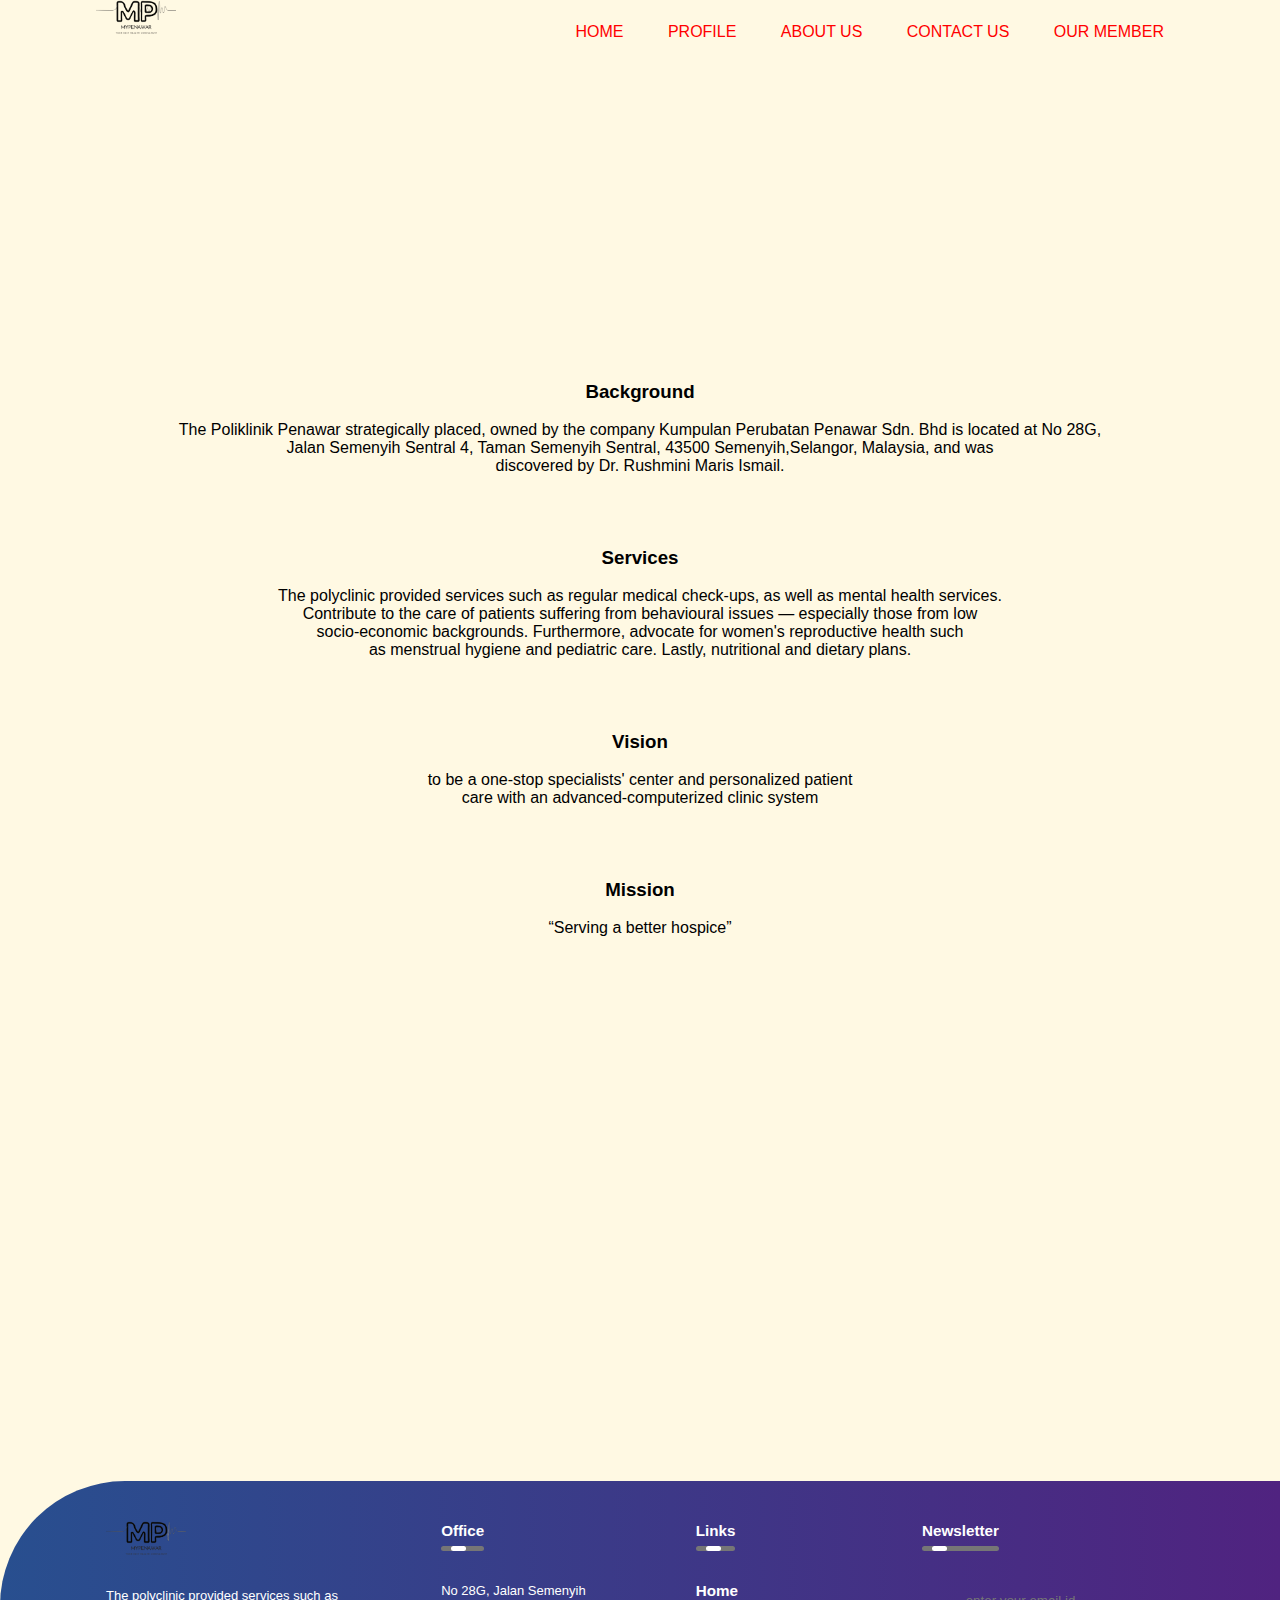
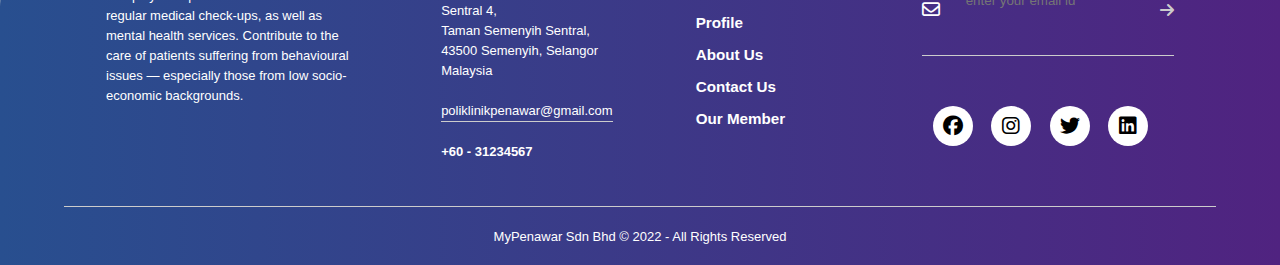
<file: aboutus.html>
<html>

<head>
		<!-- icon stylesheet link -->
    <link rel="stylesheet" href="https://cdnjs.cloudflare.com/ajax/libs/font-awesome/6.1.1/css/all.min.css">
	
	<!-- link with css -->
	<link rel="stylesheet" type="text/css" href="style.css">
	
	<!-- covers almost all of the characters and symbols in the world!-->
    <meta charset="UTF-8">
	
    <meta name="viewport" content="width=device-width, initial-scale=1.0">
    <title>About Us</title>
	
</head>

<body>
	<div class="navbar">
		<img src="image/2.png" class="logo">
		<ul>
			<li><a href="index.html">Home</a></li>
			<li><a href="#">Profile</a></li>
			<li><a href="#">About Us</a></li>
			<li><a href="contact.html">Contact Us</a></li>
			<li><a href="member.html">Our Member</a></li>
		</ul>
	</div>
	
	<div id="pagecontainer">
	<div id="pagewrap">
	<div class="contentAbout">
	<!-- 
		<h3> Organization Chart </h3>
		<img src="image/organization.png">
		<div class="contentx">
			<ol align="left" type="1">
				 <li>A clinical department director is in charge of each day administration of specialized tasks such as recruiting new employees, and drafting department budgets. </li><br>
				 <li>Senior physicians who control all aspects of clinical outcomes are known as Medical Officers — responsible for supervising daily operations, analyzing any issues that may arise, managing budgets, and identifying areas for improvement in inpatient care. </li><br>
				 <li>The staff in charge assures and manages a current and planned personnel roster who’s on duty throughout the day and night-time. </li><br>
				 <li>Medical Assistants are in clinical operations. Including updating medical files, preparing patients and rooms for examination, aiding physicians with exams, and performing minor diagnostic procedures and sterilization equipment. </li><br>
				 <li>Clinic Assistants are responsible for performing front-desk duties, and keeping track of patient data for evaluation for health insurance purposes. Taking patients through the various facilities and procedures available at the clinic. </li><br>
				 <li>Furthermore, Clinic Assistants will accept scheduled patient appointments.</li>
			</ol>
		</div>
	 	
		<br>
		<br>
	-->
		<h3> Background </h3>
		<br>
			<p>
				 The Poliklinik Penawar strategically placed, owned by the company  Kumpulan Perubatan Penawar Sdn. Bhd is located at No 28G, <br>
				 Jalan Semenyih Sentral 4, Taman Semenyih Sentral, 43500 Semenyih,Selangor, Malaysia, and was <br>
				 discovered by Dr. Rushmini Maris Ismail. <br>
			</p>

			
		<br>
		<br>
		<br>
		<br>
		
		<h3> Services </h3>
		<br>
			<p>
				The polyclinic provided services such as regular medical check-ups, as well as mental health services. <br>
				Contribute to the care of patients suffering from behavioural issues — especially those from low <br>
				socio-economic backgrounds. Furthermore, advocate for women's reproductive health such <br>
				as menstrual hygiene and pediatric care. Lastly, nutritional and dietary plans.<br>
			</p>
		<br>
		<br>
		<br>
		<br>
		
		
		<h3> Vision </h3>
		<br>
			<p>
				to be a one-stop specialists' center and personalized patient <br>
				care  with an advanced-computerized clinic system
			</p>
		<br>
		<br>
		<br>
		<br>
		
		<h3> Mission </h3>
		<br>
			<p>
				“Serving a better hospice” 
			</p>
		
		<br>
		<br>
		<br>
		<br>
		
	</div>
	</div>
	<footer>
		
		<div class="rowindex">
			<div class="columnindex">
				<img src="image/2.png" class="logo">
				<p>
					The polyclinic provided services such as regular medical check-ups, as well as mental health services. 
					Contribute to the care of patients suffering from behavioural issues — especially those from low 
					socio-economic backgrounds.
				</p>
			</div>
			
			<div class="columnindex">
				<h3> Office <div class="under"><span></span></div> </h3>
				<p>No 28G, Jalan Semenyih Sentral 4,</p> 
				<p>Taman Semenyih Sentral, </p>
				<p>43500 Semenyih, Selangor</p>
				<p>Malaysia</p>
				<p class="email-id">poliklinikpenawar@gmail.com</p>
				<h4> +60 - 31234567
			</div>
			
			<div class="columnindex">
				<div class="linkfooter">
				<h3>Links <div class="under"><span></span></div> <h3/>
				<ul>
					<li><a href="index.html">Home</a></li>
					<li><a href="#">Profile</a></li>
					<li><a href="#">About Us</a></li>
					<li><a href="contact.html">Contact Us</a></li>
					<li><a href="member.html">Our Member</a></li>
				</ul>
				</div>
			</div>
			
			<div class="columnindex">
				<h3>Newsletter <div class="under"><span></span></div>  </h3>
				<form>
					<i class="fa-regular fa-envelope"></i>
					<input type="email" placeholder=" enter your email id" required>
					<button type="submit"><i class="fa-solid fa-arrow-right"></i></button>
				</form>
				
				<div class="social-icons">
					<i class="fa-brands fa-facebook"></i>
					<i class="fa-brands fa-instagram"></i>
					<i class="fa-brands fa-twitter"></i>
					<i class="fa-brands fa-linkedin"></i>
				</div>
				
			</div>
			
			
			</div>
			
			<hr>
			<p class="copyright"> MyPenawar Sdn Bhd &copy; 2022 - All Rights Reserved</p>
		
		</footer>
	</div>
	
</body>

</html>
</file>
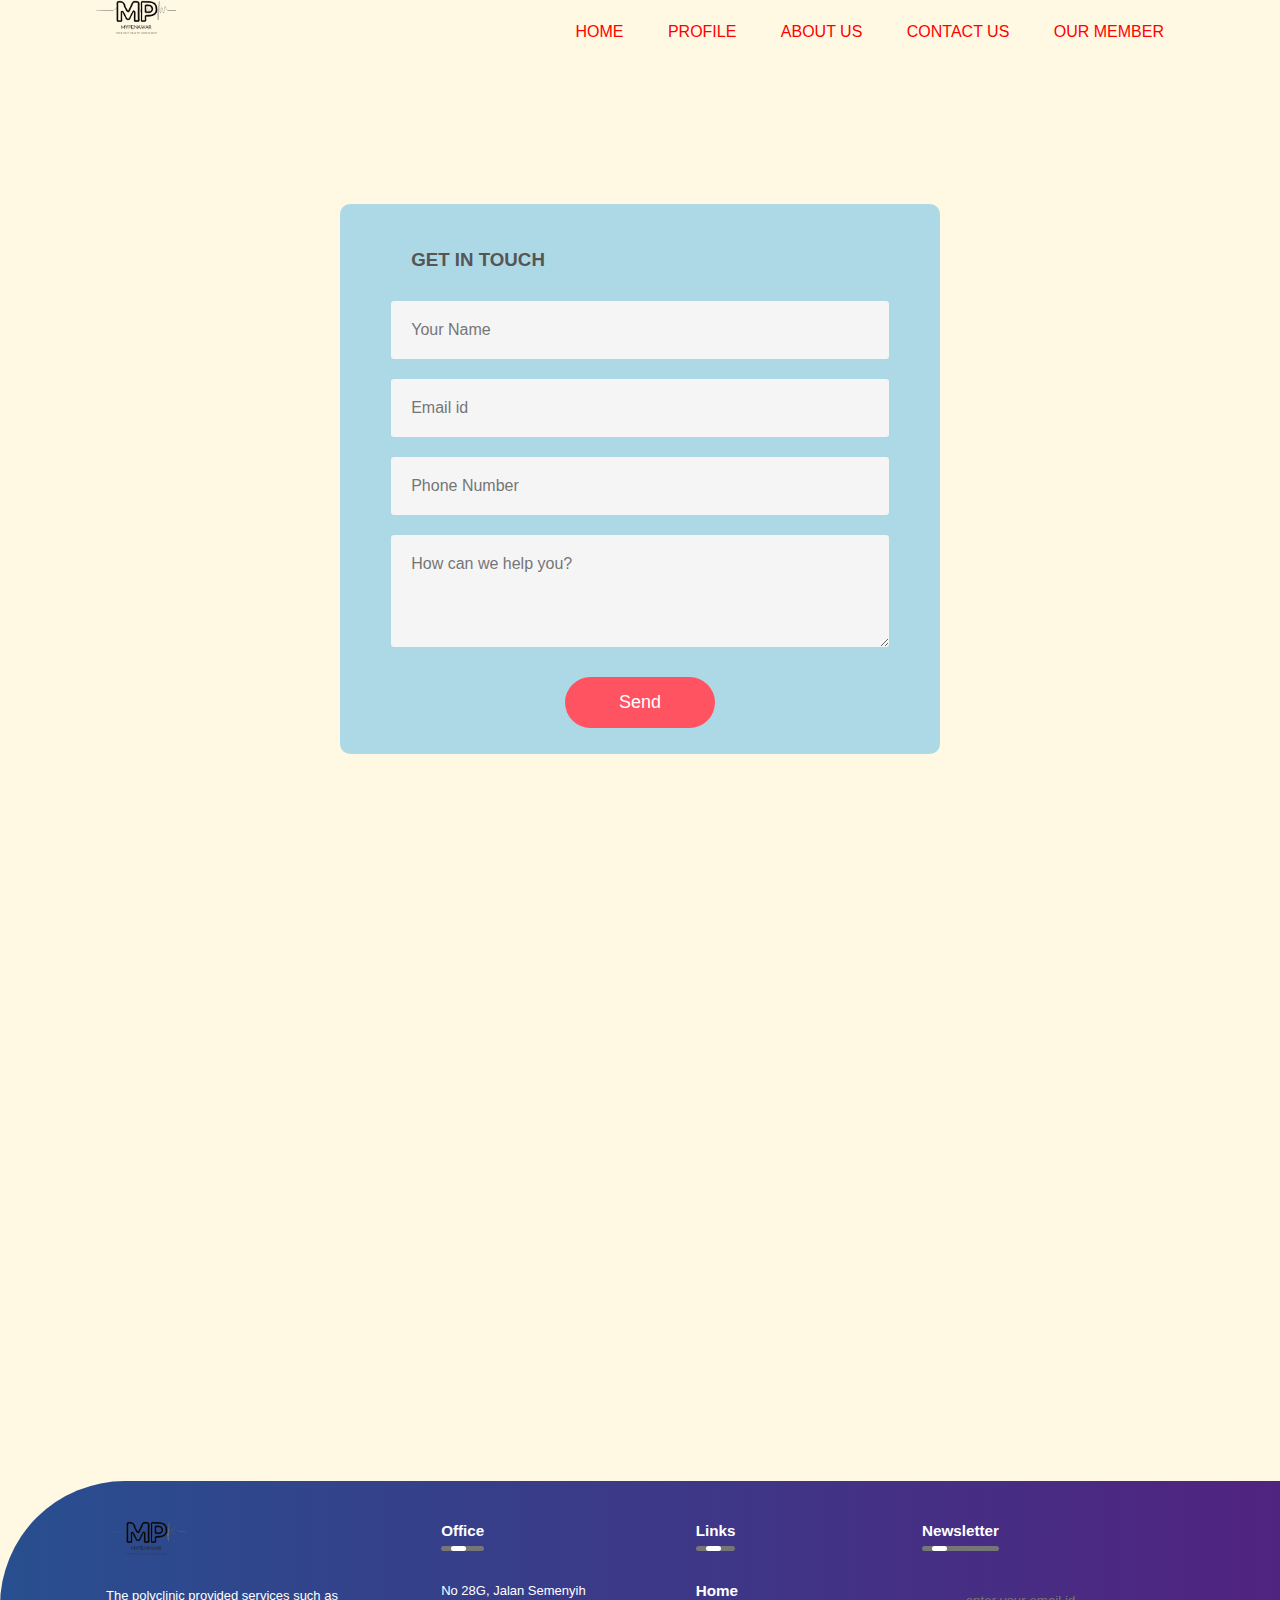
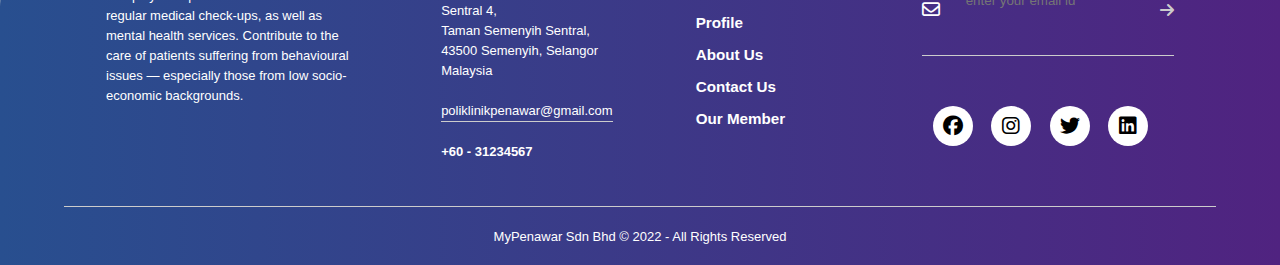
<file: contact.html>
<html>

<head>
		<!-- icon stylesheet link -->
    <link rel="stylesheet" href="https://cdnjs.cloudflare.com/ajax/libs/font-awesome/6.1.1/css/all.min.css">
	
	<!-- link with css -->
	<link rel="stylesheet" type="text/css" href="style.css">
	
	<!-- covers almost all of the characters and symbols in the world!-->
    <meta charset="UTF-8">
	
    <meta name="viewport" content="width=device-width, initial-scale=1.0">
    <title>Contact Us</title>
	
</head>

<body>
	<div class="navbar">
		<img src="image/2.png" class="logo">
		<ul>
			<li><a href="index.html">Home</a></li>
			<li><a href="#">Profile</a></li>
			<li><a href="aboutus.html">About Us</a></li>
			<li><a href="#">Contact Us</a></li>
			<li><a href="member.html">Our Member</a></li>
		</ul>
	</div>
	
	<div id="pagecontainer">
	<div id="pagewrap">
		<div class="contentContact">
			<form onSubmit="sendEmail(); reset(); return false;">
				<h3> GET IN TOUCH </h3>
				<input type="text" id="name" placeholder="Your Name" required>
				<input type="text" id="email" placeholder="Email id" required>
				<input type="text" id="phone" placeholder="Phone Number" required>
				<textarea id="message" rows="4" placeholder="How can we help you?"></textarea>
				<button type="submit"> Send </button>
				
			</form>
		</div>
	</div>
	
	<footer>
		
		<div class="rowindex">
			<div class="columnindex">
				<img src="image/2.png" class="logo">
				<p>
					The polyclinic provided services such as regular medical check-ups, as well as mental health services. 
					Contribute to the care of patients suffering from behavioural issues — especially those from low 
					socio-economic backgrounds.
				</p>
			</div>
			
			<div class="columnindex">
				<h3> Office <div class="under"><span></span></div> </h3>
				<p>No 28G, Jalan Semenyih Sentral 4,</p> 
				<p>Taman Semenyih Sentral, </p>
				<p>43500 Semenyih, Selangor</p>
				<p>Malaysia</p>
				<p class="email-id">poliklinikpenawar@gmail.com</p>
				<h4> +60 - 31234567
			</div>
			
			<div class="columnindex">
				<div class="linkfooter">
				<h3>Links <div class="under"><span></span></div> <h3/>
				<ul>
					<li><a href="index.html">Home</a></li>
					<li><a href="#">Profile</a></li>
					<li><a href="aboutus.html">About Us</a></li>
					<li><a href="#">Contact Us</a></li>
					<li><a href="member.html">Our Member</a></li>
				</ul>
				</div>
			</div>
			
			<div class="columnindex">
				<h3>Newsletter <div class="under"><span></span></div>  </h3>
				<form>
					<i class="fa-regular fa-envelope"></i>
					<input type="email" placeholder=" enter your email id" required>
					<button type="submit"><i class="fa-solid fa-arrow-right"></i></button>
				</form>
				
				<div class="social-icons">
					<i class="fa-brands fa-facebook"></i>
					<i class="fa-brands fa-instagram"></i>
					<i class="fa-brands fa-twitter"></i>
					<i class="fa-brands fa-linkedin"></i>
				</div>
				
			</div>
			
			
			</div>
			
			<hr>
			<p class="copyright"> MyPenawar Sdn Bhd &copy; 2022 - All Rights Reserved</p>
		
		</footer>
	</div>
	
	
	<script src=" https://smtpjs.com/v3/smtp.js"></script>
	
		<!--  link to send email online
				https://www.youtube.com/watch?v=sGQSz22U8VM min:21
		-->
	
	<script>
		function sendEmail(){
			Email.send({
				Host : "smtp.elasticemail.com", 
				Username : "2020479526@student.uitm.edu.my",
				Password : "1F6BBE99949A1509D0B8FACAD1D427C24736",
				To : document.getElementById("email").value,
				From : "2020479526@student.uitm.edu.my",
				Subject : "New Contact Form Enquiry",
				Body : "Name : " + document.getElementById("name").value 
						+ "<br> Email : " + document.getElementById("email").value 
						+ "<br> Phone no : " + document.getElementById("phone").value 
						+ "<br> Message : " + document.getElementById("message").value 
			}).then(
			  message => alert("Message Sent Successfully")
			);
		
		}
	</script>
</body>

</html>
</file>
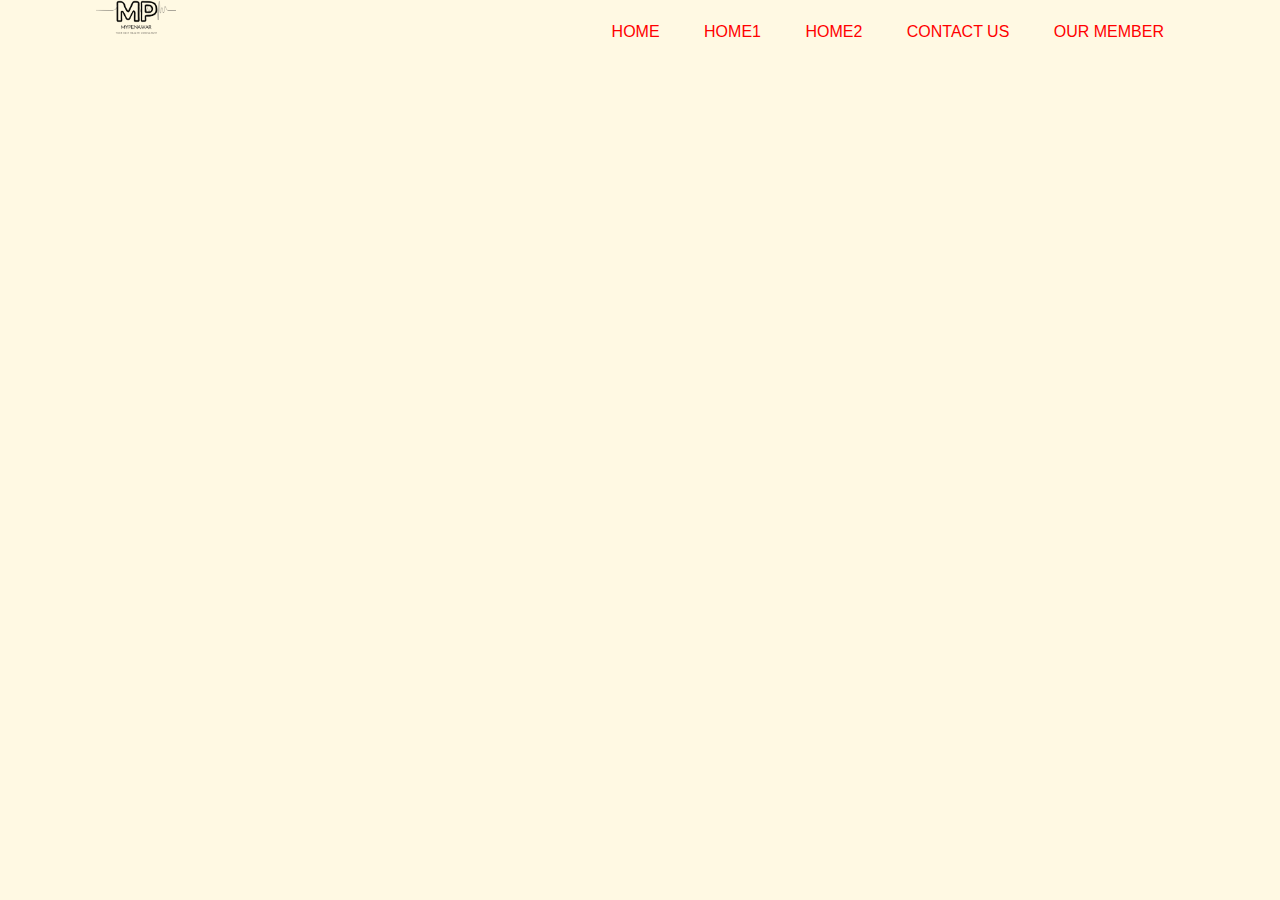
<file: demo.html>
<html>

<head>
		<!-- icon stylesheet link -->
    <link rel="stylesheet" href="https://cdnjs.cloudflare.com/ajax/libs/font-awesome/6.1.1/css/all.min.css">
	
	<!-- link with css -->
	<link rel="stylesheet" type="text/css" href="style.css">
	
	<!-- covers almost all of the characters and symbols in the world!-->
    <meta charset="UTF-8">
	
    <meta name="viewport" content="width=device-width, initial-scale=1.0">
    <title>demo</title>
	
</head>

<body>
	<div class="navbar">
		<img src="image/2.png" class="logo">
		<ul>
			<li><a href="index.html">Home</a></li>
			<li><a href="#">Home1</a></li>
			<li><a href="#">Home2</a></li>
			<li><a href="contact.html">Contact Us</a></li>
			<li><a href="member.html">Our Member</a></li>
		</ul>
	</div>
	
	<div class="content">
		
		
	</div>
	
</body>

</html>
</file>
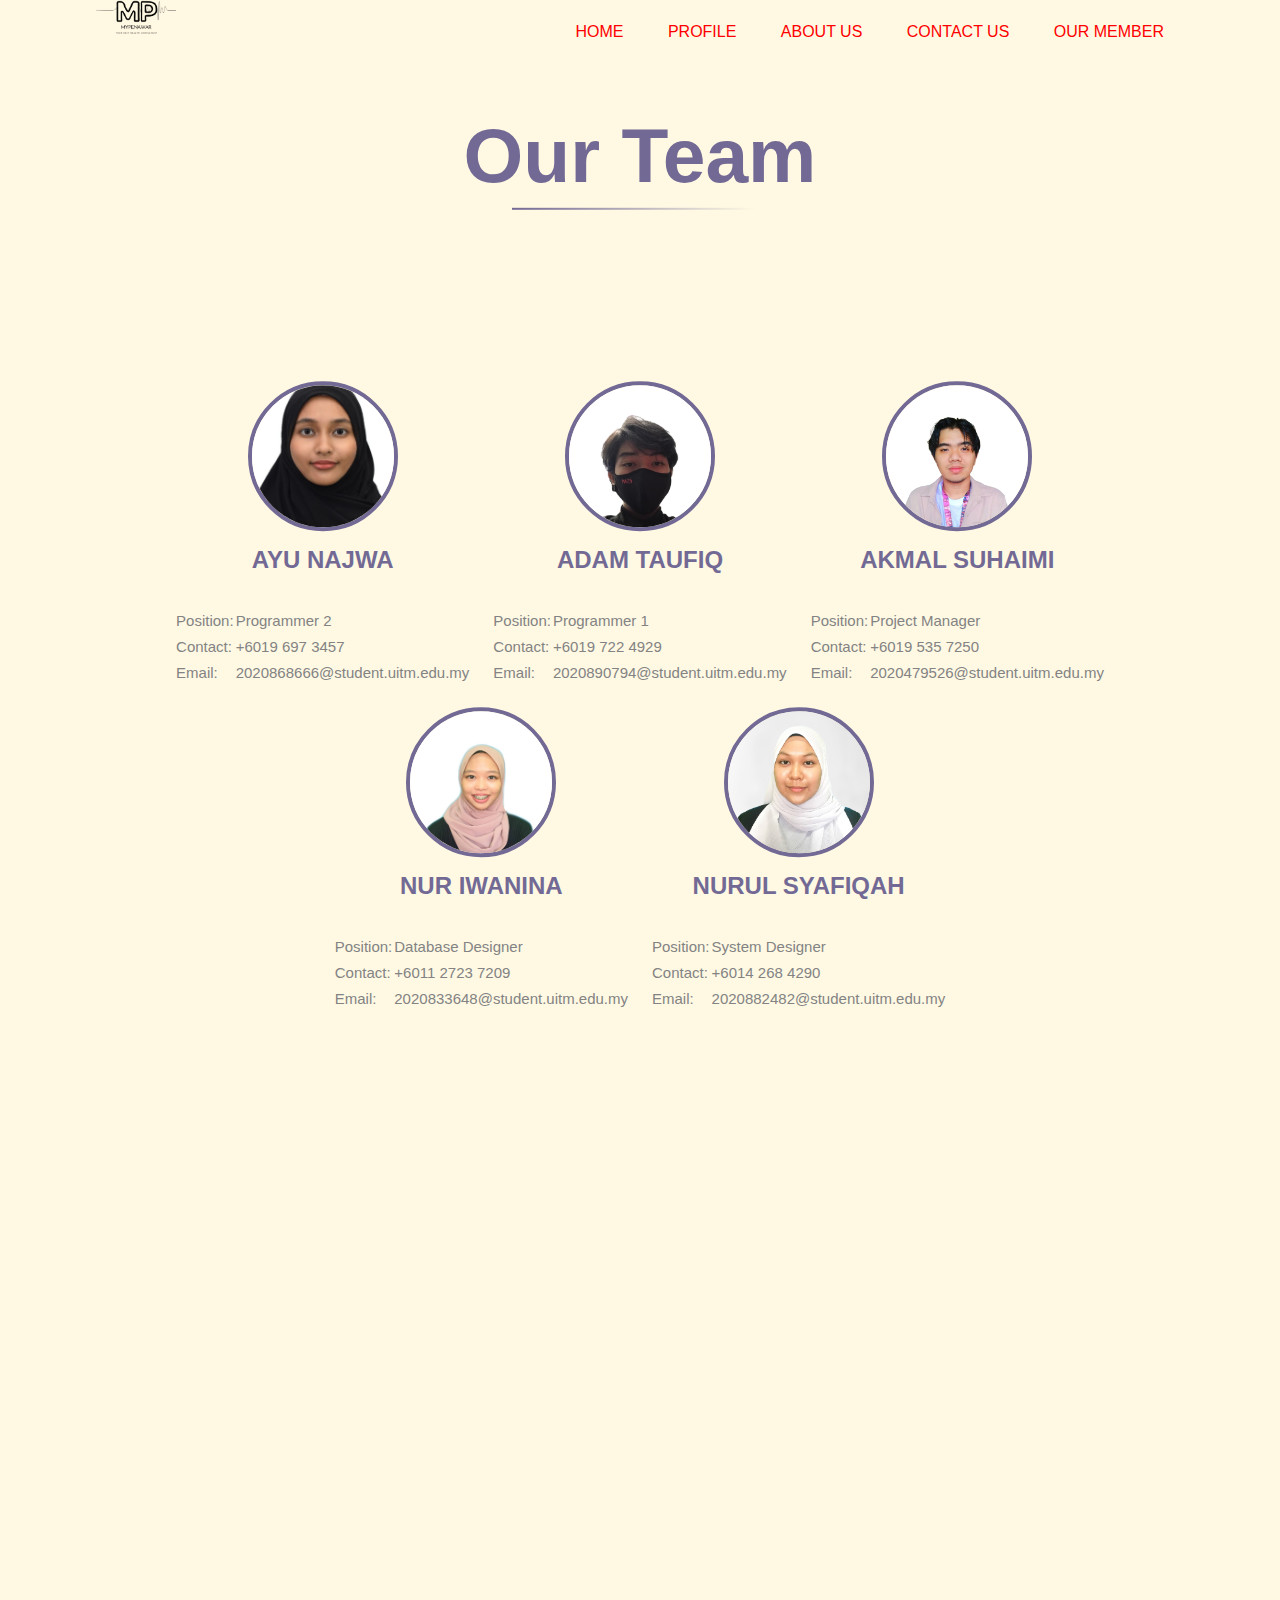
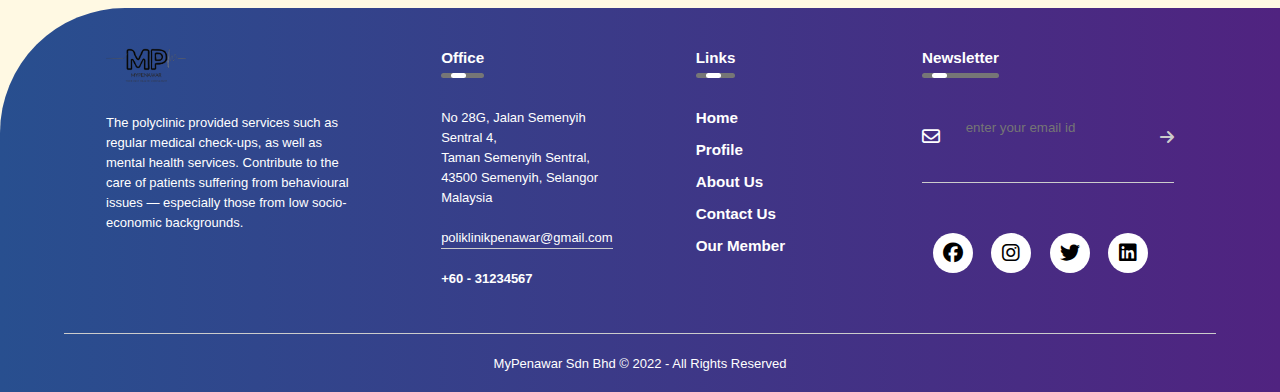
<file: member.html>
<html>

<head>
		<!-- icon stylesheet link -->
    <link rel="stylesheet" href="https://cdnjs.cloudflare.com/ajax/libs/font-awesome/6.1.1/css/all.min.css">
	
	<!-- link with css -->
	<link rel="stylesheet" type="text/css" href="style.css">
	
	<!-- covers almost all of the characters and symbols in the world!-->
    <meta charset="UTF-8">
	
    <meta name="viewport" content="width=device-width, initial-scale=1.0">
    <title>Our Member</title>
	
	<style>
		table{
			width:100%;
			table-layout: auto;
		}
	
	</style>
</head>

<body>
	<div class="navbar">
		<img src="image/2.png" class="logo">
		<ul>
			<li><a href="index.html">Home</a></li>
			<li><a href="#">Profile</a></li>
			<li><a href="aboutus.html">About Us</a></li>
			<li><a href="contact.html">Contact Us</a></li>
			<li><a href="#">Our Member</a></li>
		</ul>
	</div>
	<br>
	<h1 class="title">our team</h1>
	<div id="pagecontainer">
	<div id="pagewrap">
	<div class="contentMember">
		
		<div class="team-row">
			<div class="member">
				<img src="image/ayu.jpg" alt="">
				<h2>Ayu Najwa</h2><br>
				<table>
					<tr>
						<td><p>Position: </p></td>
						<td><p>Programmer 2</p></td>
					</tr>
					<tr>
						<td><p>Contact:</p></td>
						<td><p>+6019 697 3457</p></td>
					</tr>
					<tr>
						<td><p>Email:</p></td>
						<td><p>2020868666@student.uitm.edu.my</p></td>
					</tr>
				</table>
			</div>
			<div class="member">
				<img src="image/adam.png" alt="">
				<h2>Adam Taufiq</h2><br>
				<table>
					<tr>
						<td><p>Position: </p></td>
						<td><p>Programmer 1</p></td>
					</tr>
					<tr>
						<td><p>Contact:</p></td>
						<td><p>+6019 722 4929</p></td>
					</tr>
					<tr>
						<td><p>Email:</p></td>
						<td><p>2020890794@student.uitm.edu.my</p></td>
					</tr>
				</table>
			</div>
			<div class="member">
				<img src="image/akmal.png" alt="">
				<h2>Akmal Suhaimi</h2><br>
				<table>
					<tr>
						<td><p>Position: </p></td>
						<td><p>Project Manager</p></td>
					</tr>
					<tr>
						<td><p>Contact:</p></td>
						<td><p>+6019 535 7250</p></td>
					</tr>
					<tr>
						<td><p>Email:</p></td>
						<td><p>2020479526@student.uitm.edu.my</p></td>
					</tr>
				</table>
			</div>
			
			<div class="member">
				<img src="image/nina.png" alt="">
				<h2>Nur Iwanina</h2><br>
				<table>
					<tr>
						<td><p>Position: </p></td>
						<td><p>Database Designer</p></td>
					</tr>
					<tr>
						<td><p>Contact:</p></td>
						<td><p>+6011 2723 7209</p></td>
					</tr>
					<tr>
						<td><p>Email:</p></td>
						<td><p>2020833648@student.uitm.edu.my</p></td>
					</tr>
				</table>
			</div>
			
			<div class="member">
				<img src="image/syaf.png" alt="">
				<h2>Nurul Syafiqah</h2><br>
				<table>
					<tr>
						<td><p>Position: </p></td>
						<td><p>System Designer</p></td>
					</tr>
					<tr>
						<td><p>Contact:</p></td>
						<td><p>+6014 268 4290</p></td>
					</tr>
					<tr>
						<td><p>Email:</p></td>
						<td><p>2020882482@student.uitm.edu.my</p></td>
					</tr>
				</table>
			</div>
			
		</div>

	</div>
	</div>
	<footer>
		
		<div class="rowindex">
			<div class="columnindex">
				<img src="image/2.png" class="logo">
				<p>
					The polyclinic provided services such as regular medical check-ups, as well as mental health services. 
					Contribute to the care of patients suffering from behavioural issues — especially those from low 
					socio-economic backgrounds.
				</p>
			</div>
			
			<div class="columnindex">
				<h3> Office <div class="under"><span></span></div> </h3>
				<p>No 28G, Jalan Semenyih Sentral 4,</p> 
				<p>Taman Semenyih Sentral, </p>
				<p>43500 Semenyih, Selangor</p>
				<p>Malaysia</p>
				<p class="email-id">poliklinikpenawar@gmail.com</p>
				<h4> +60 - 31234567
			</div>
			
			<div class="columnindex">
				<div class="linkfooter">
				<h3>Links <div class="under"><span></span></div> <h3/>
				<ul>
					<li><a href="index.html">Home</a></li>
					<li><a href="#">Profile</a></li>
					<li><a href="aboutus.html">About Us</a></li>
					<li><a href="contact.html">Contact Us</a></li>
					<li><a href="#">Our Member</a></li>
				</ul>
				</div>
			</div>
			
			<div class="columnindex">
				<h3>Newsletter <div class="under"><span></span></div>  </h3>
				<form>
					<i class="fa-regular fa-envelope"></i>
					<input type="email" placeholder=" enter your email id" required>
					<button type="submit"><i class="fa-solid fa-arrow-right"></i></button>
				</form>
				
				<div class="social-icons">
					<i class="fa-brands fa-facebook"></i>
					<i class="fa-brands fa-instagram"></i>
					<i class="fa-brands fa-twitter"></i>
					<i class="fa-brands fa-linkedin"></i>
				</div>
				
			</div>
			
			
			</div>
			
			<hr>
			<p class="copyright"> MyPenawar Sdn Bhd &copy; 2022 - All Rights Reserved</p>
		
		</footer>
	</div>
	
	<script>
		document.getElementsByTagName("h1")[0].style.fontSize = "6vw";
	</script>
	
</body>

</html>
</file>
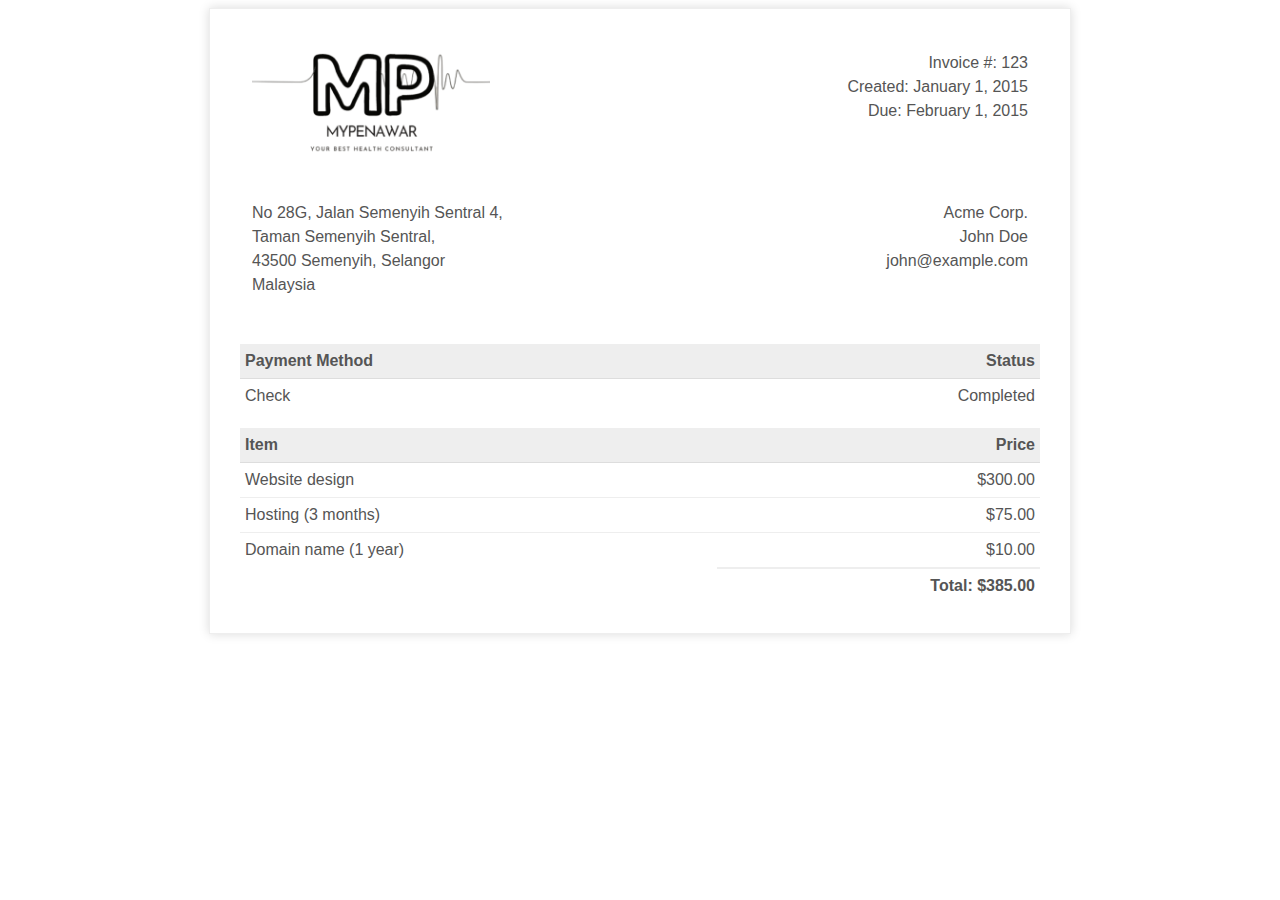
<file: receipt.html>
<!DOCTYPE html>
<html>
	<head>
		<meta charset="utf-8" />
		<title>Receipt</title>

		<style>
			.invoice-box {
				max-width: 800px;
				margin: auto;
				padding: 30px;
				border: 1px solid #eee;
				box-shadow: 0 0 10px rgba(0, 0, 0, 0.15);
				font-size: 16px;
				line-height: 24px;
				font-family: 'Helvetica Neue', 'Helvetica', Helvetica, Arial, sans-serif;
				color: #555;
			}

			.invoice-box table {
				width: 100%;
				line-height: inherit;
				text-align: left;
			}

			.invoice-box table td {
				padding: 5px;
				vertical-align: top;
			}

			.invoice-box table tr td:nth-child(2) {
				text-align: right;
			}

			.invoice-box table tr.top table td {
				padding-bottom: 20px;
			}

			.invoice-box table tr.top table td.title {
				font-size: 45px;
				line-height: 45px;
				color: #333;
			}

			.invoice-box table tr.information table td {
				padding-bottom: 40px;
			}

			.invoice-box table tr.heading td {
				background: #eee;
				border-bottom: 1px solid #ddd;
				font-weight: bold;
			}

			.invoice-box table tr.details td {
				padding-bottom: 20px;
			}

			.invoice-box table tr.item td {
				border-bottom: 1px solid #eee;
			}

			.invoice-box table tr.item.last td {
				border-bottom: none;
			}

			.invoice-box table tr.total td:nth-child(2) {
				border-top: 2px solid #eee;
				font-weight: bold;
			}

			@media only screen and (max-width: 600px) {
				.invoice-box table tr.top table td {
					width: 100%;
					display: block;
					text-align: center;
				}

				.invoice-box table tr.information table td {
					width: 100%;
					display: block;
					text-align: center;
				}
			}

			/** RTL **/
			.invoice-box.rtl {
				direction: rtl;
				font-family: Tahoma, 'Helvetica Neue', 'Helvetica', Helvetica, Arial, sans-serif;
			}

			.invoice-box.rtl table {
				text-align: right;
			}

			.invoice-box.rtl table tr td:nth-child(2) {
				text-align: left;
			}
		</style>
	</head>

	<body>
		<div class="invoice-box">
			<table cellpadding="0" cellspacing="0">
				<tr class="top">
					<td colspan="2">
						<table>
							<tr>
								<td class="title">
									<img src="image/2.png" style="width: 50%; max-width: 300px" />
								</td>

								<td>
									Invoice #: 123<br />
									Created: January 1, 2015<br />
									Due: February 1, 2015
								</td>
							</tr>
						</table>
					</td>
				</tr>

				<tr class="information">
					<td colspan="2">
						<table>
							<tr>
								<td>
									No 28G, Jalan Semenyih Sentral 4,<br />
									Taman Semenyih Sentral,<br />
									43500 Semenyih, Selangor<br />
									Malaysia<br />
								</td>

								<td>
									Acme Corp.<br />
									John Doe<br />
									john@example.com
								</td>
							</tr>
						</table>
					</td>
				</tr>

				<tr class="heading">
					<td>Payment Method</td>

					<td>Status</td>
				</tr>

				<tr class="details">
					<td>Check</td>

					<td>Completed</td>
				</tr>

				<tr class="heading">
					<td>Item</td>

					<td>Price</td>
				</tr>

				<tr class="item">
					<td>Website design</td>

					<td>$300.00</td>
				</tr>

				<tr class="item">
					<td>Hosting (3 months)</td>

					<td>$75.00</td>
				</tr>

				<tr class="item last">
					<td>Domain name (1 year)</td>

					<td>$10.00</td>
				</tr>

				<tr class="total">
					<td></td>

					<td>Total: $385.00</td>
				</tr>
			</table>
		</div>
	</body>
</html>
</file>
<file: style.css>
@import url('https://fonts.googleapis.com/css2?family=Poppins&display=swap');

*{
	/*list-style: none;*/
	text-decoration: none;
	margin: 0;
	padding:0;
	box-sizing: border-box;
	font-family: sans-serif;
}

body{
	/*background-image:linear-gradient(rgba(0,0,0,0.75),rgba(0,0,0,0.75)),url('image/background.jpg');*/
	background-color: #fff9e3;
	background-size: cover;
}

.underline{
	text-decoration: underline;
}

.content{
	width: 100%;
	position: absolute;
	top:30%;
	transform: translateY(-50%);
	text-align:center;
}
	
/*LOGIN - 91*/
/*MEMBER - 203*/
/*lAYOUT - 284*/
/*CONTACT ME - */


/* WELCOME		WELCOME		WELCOME		WELCOME*/
/* WELCOME		WELCOME		WELCOME		WELCOME*/
/* ~ START ~  */			   /* ~ WELCOME ~  */

	.contentStart{
		width: 100%;
		position: absolute;
		top:25%;
		transform: translateY(-50%);
		text-align:center;
		align-items:center;
		justify-content:center;
		
	}

	.contentStart h1{
		font-size: 70px;
		margin-top: 80px;
		align-items:center;
		justify-content:center;
	}

	.contentStart p{
		margin: 20px auto;
		font-weight: 100;
		line-height:25px;
	}

	.contentStart button{
		width: 200px;
		padding: 15px 0;
		text-align: center;
		margin: 20px 10px;
		border-radius: 25px;
		font-weight: bold;
		border: 2px solid #ff6961; /*#ac663e*/
		background: transparent;
		color: white ;			/*231F20*/
		cursor: pointer;
		position: relative;
		overflow: hidden;
	}

	.contentStart2 span{
		background: #ff6961;
		height: 100%;
		width: 0;
		border-radius: 25px;
		position: absolute;
		left:0;
		bottom:0;
		z-index:-1;
		transition: 0.5s;
	}
	
	.contentStart2 button:hover span{
		width: 100%;
	}

	.contentStart2 button:hover{
		border:none;
	}
/* ~ END ~  */			/* ~ WELCOME  ~ */
/* ~ END ~  */			/* ~ WELCOME  ~ */
/* ~ END ~  */			/* ~ WELCOME  ~ */


/* LOGIN	LOGIN	LOGIN	LOGIN	LOGIN*/
/* LOGIN	LOGIN	LOGIN	LOGIN	LOGIN*/
/* ~ START ~  */	       /* ~ LOGIN ~  */
	.form-box{
		width: 370px;
		height: 900px;
		position: relative;
		margin: 4% auto;
		background: #fff;
		padding: 5px;
		overflow: hidden;
	}
	
	/*.contentLogin{
		width: 100%;
		top:30%;
		position: absolute;
		transform: translateY(-40%);
	}*/

	.button-box{
		width: 220px; 
		margin: 35px auto; 
		position: relative; 
		box-shadow: 0 0 20px 9px #ff61241f; 
		border-radius: 30px;
	}
	.toggle-btn{
		padding: 10px 30px; 
		cursor: pointer; 
		background: transparent; 
		border: 0; 
		outline: none; 
		position: relative;
	}

	#btn{
		top: 0; 
		left: 0; 
		position: absolute; 
		width: 110px; 
		height: 100%; 
		background: linear-gradient(to right, #ff105f, #ffad06);
		border-radius: 30px; 
		transition: .5s;
	}

	.social-icons{
		margin: 30px auto; 
		text-align: center
	}
	/*.social-icons img{
		width: 30px; 
		margin: 0 12px; 
		box-shadow: 0 0 5px; 
		cursor: pointer; 
		border-radius: 50% #7f7f7f3d;
	}*/

	.input-group{
		top: 110px; 
		position: absolute; 
		width: 280px; 
		transition: 0.5s;
	}
	
	.input-field{
		width: 100%; 
		padding: 10px 0; 
		margin: 5px 0; 
		border-left: 0; 
		border-top: 0; 
		border-right: 0; 
		border-bottom: 1px solid #999; 
		outline: none; 
		background: transparent;
	}
	.submit-btn{
		width: 85%; 
		padding: 10px 30px; 
		cursor: pointer; 
		display: block; 
		margin: auto; 
		background: linear-gradient(to right, #ff105f,#ffad06); 
		border: 0; 
		outline: none; 
		border-radius: 30px;
	}
	
	.reg-btn{
		width: 85%; 
		padding: 10px 30px; 
		cursor: pointer; 
		display: block; 
		margin: auto; 
		background: linear-gradient(to right, #ff105f,#ffad06); 
		border: 0; 
		outline: none; 
		border-radius: 30px;
	}

	.check-box{
		margin: 30px 10px 30px 0;
	}

	.form-box span{
		color: #777;
		font-size: 12px;
		bottom: 64px;
		position: absolute;
	}

	#login{
		left: 50px;
	}

	#register{
		left: 450px;
	}

/* ~ END ~  */			/* ~ LOGIN ~  */
/* ~ END ~  */			/* ~ LOGIN ~  */
/* ~ END ~  */			/* ~ LOGIN ~  */


/* MEMBER		MEMBER		MEMBER		MEMBER*/
/* MEMBER		MEMBER		MEMBER		MEMBER*/
/* ~ START ~  */	           /* ~ MEMBER ~  */
	.contentMember{
		width: 100%;
		top:20%;
		position: absolute;
		transform: translateY(-24%);
	}


	.title{
		text-align: center;
		text-transform: capitalize;
		color: #726a95;
		margin: 10px 0;
		position: relative;
		transform: translateY(20%);
	}

	.title::after{
		content: "";
		position: absolute;
		width: 20%; height: 2px;
		background-image: linear-gradient(to left, transparent 5%, #726a95);
		bottom: -10px; 
		left: 50%;
		transform: translate(-50%);
	}

	.team-row{
		display: flex;
		justify-content: center;
		flex-wrap: wrap;
		padding: 10%;
		transform: translateY(-10%);
	}

	.member{
		margin: 10px;
		text-align: center;
		cursor: pointer;
		max-width: 100%;
		transition: all 0.3s;
	}

	.member:hover{
		background:#f5f5f5;
		box-shadow: 0 10px 20px rgba(0,0,0,0.1);
		transform: translateY(-20px);
	}

	.member img{
		display: block;
		width: 150px; height: 150px;
		object-fit: cover;
		border:4px solid #726a95;
		border-radius: 50%;
		margin: 0 auto;
	}

	.member h2{
		text-transform: uppercase;
		font-size: 24px;
		color: #726a95;
		margin: 15px 0;
	}

	.member p{
		font-size: 15px;
		color: #838383;
		line-height: 1.6;
	}

/* ~ END ~  */			/* ~ MEMBER  ~ */
/* ~ END ~  */			/* ~ MEMBER  ~ */
/* ~ END ~  */			/* ~ MEMBER  ~ */



/* About us 	About us 	About us 	About us*/
/* About us 	About us 	About us 	About us*/
/* ~ START ~  */	           /* ~ About Us ~  */

	.contentAbout{
		width: 100%;
		position: absolute;
		top:35%;
		transform: translateY(-50%);
		text-align:center;
	}

	.contentx li{
		padding:10px;
	}
	.contentAbout img{
		height: 30%;
		 width: 30%;
	}


/* ~ END ~  */			/* ~ About Us  ~ */
/* ~ END ~  */			/* ~ About Us  ~ */
/* ~ END ~  */			/* ~ About Us  ~ */



/* CONTACT ME		CONTACT ME		CONTACT ME		CONTACT ME*/
/* CONTACT ME		CONTACT ME		CONTACT ME		CONTACT ME*/
/* ~ CONTACT ME ~  */			   /* ~ CONTACT ME ~  */
.contentContact{
	width: 100%;
	height: 92vh;
	display: flex;
	align-items: center;
	justify-content: center;
}

.contentContact form{
	background:  #add8e6 ;
	display: flex;
	flex-direction: column;
	padding: 2vw 4vw;
	width: 90%;
	max-width: 600px;
	border-radius: 10px;
}

.contentContact form h3{
	color: #555;
	font-weight: 800;
	margin : 20px;
}

.contentContact form input, form textarea{
	border: 0;
	margin: 10px 0;
	padding: 20px;
	outline: none;
	background: #f5f5f5;
	font-size: 16px;
}

.contentContact form button{
	padding: 15px;
	background: #ff5361;
	color: #fff;
	font-size: 18px;
	border:0;
	outline: none;
	cursor: pointer;
	width: 150px;
	margin: 20px auto 0;
	border-radius: 30px;
}
/* ~ END ~  */			/* ~ CONTACT ME  ~ */
/* ~ END ~  */			/* ~ CONTACT ME  ~ */
/* ~ END ~  */			/* ~ CONTACT ME  ~ */




/* LAYOUT		LAYOUT		LAYOUT		LAYOUT*/
/* LAYOUT		LAYOUT		LAYOUT		LAYOUT*/
/* ~ START ~  */	           /* ~ LAYOUT ~  */
	.content{
		width: 100%;
		position: absolute;
		top:50%;
		transform: translateY(-50%);
		text-align:center;
	}

	.navbar{
		width: 85%;
		margin: auto;
		padding: 0;
		display: flex;
		align-items: center;
		justify-content: space-between;
	}

	.logo{
		width:110px;
		cursor: pointer;
	}

	.navbar ul li{
		list-style: none;
		display: inline-block;
		margin: 0 20px;
		position:relative;
	}

	.navbar ul li a{
		text-decoration: none;
		color: #ff0000;     /*#ff6961*/
		text-transform: uppercase;
	}

	.navbar ul li::after{
		content: '';
		height: 3px;
		width: 0;
		background: #FA8072;
		position: absolute;
		left:0;
		bottom:-10;
		transition: 0.5s;
	}

	.navbar ul li:hover::after{
		width:100%;
	}
/* ~ END ~  */			/* ~ LAYOUT  ~ */
/* ~ END ~  */			/* ~ LAYOUT  ~ */
/* ~ END ~  */			/* ~ LAYOUT  ~ */


#pagecontainer{
	position:relative;
	min-height:200vh;
}

#pagewrap{
	padding-bottom: auto;
	
}

footer { 
	width: 100%; 
	position: absolute; 
	bottom: 0;
	/*background: linear-gradient(to right, #00093c, #2d0b00) ; */ 
	background: linear-gradient(to right, #284F8F, #502380) ; 
	color: #fff;
	padding: 30px 0 20px; 
	border-top-left-radius: 125px; 
	font-size: 13px ; 
	line-height: 20px;
	height:24rem;
}

.rowindex{
	width:85%;
	margin: auto;
	display:flex;
	flex-wrap: wrap;
	align-items: flex-start;
	justify-content: space-between;
}

.columnindex{
	flex-basis:25%;
	padding:10px;
}

.logo{
	width: 80px;
	margin-bottom:30px;
	
}

.columnindex h3{
	width: fit-content;
	margin-bottom: 40px;
	position: relative;
}

.email-id{
	width: fit-content;
	border-bottom: 1px solid #ccc;
	margin: 20px 0;
}

.linkfooter ul li{
	list-style:none;
	margin-bottom:12px;
}

.linkfooter ul li a{
	text-decoration:none;
	color:#fff;
}

.columnindex form{
	padding-bottom:15px;
	display:flex;
	align-items:center;
	justify-content: space-between;
	border-bottom: 1px solid #ccc;
	margin-bottom: 50px;
}

.columnindex form .fa-regular{
	font-size:18px;
	margin-right:10px;
}

.columnindex form input{
	width:100%;
	background:transparent;
	color:#ccc;
	border:0;
	outline: none;
}

.columnindex form button{
	background:transparent;
	border:0;
	outline:none;
	cursor:pointer;
}

.columnindex form .fa-solid{
	font-size:16px;
	color:#ccc;
}

.columnindex:nth-child(2), .columnindex:nth-child(3){
	flex-basis: 15%;
	
}

.social-icons .fa-brands{
	width:40px;
	height:40px;
	border-radius:50%;
	text-align:center;
	line-height:40px;
	font-size:20px;
	color:#000;
	background: #fff;
	margin-right:15px;
	cursor: pointer;
}

hr{
	width:90%;
	border:0;
	border-bottom: 1px solid #ccc;
	margin: 20px auto;
}

.copyright{
	text-align:center;
}

.under{
	width:100%;
	height:5px;
	background: #767676;
	border-radius: 3px;
	position:absolute;
	top: 25px;
	left:0;
	overflow:hidden;
}

.under span{
	width: 15px;
	height: 100%;
	background: #fff;
	border-radius: 3px;
	position: absolute;
	top:0;
	left: 10px;
	animation: moving 2s linear infinite;
}

@keyframes moving{
	0%{
		left: -20%;
	}
	
	100%{
		left: 100%;
	}
	
}

@media (max-width:700px){
	footer{
		
		bottom:unset;
	}
	
	.columnindex{
		flex-basis:100%;
	}
	
	.columnindex:nth-child(2), .columnindex:nth-child(3){
		flex-basis: 100%;
	}
}



.footer{
	
	position: fixed;
    padding: 10px 10px 0px 10px;
    bottom: 0;
    width: 100%;
    /* Height of the footer*/ 
    height: 30px;
	font-size: 12px;
	text-align: center;
	color:white;
	background-color: #f5f5f5;
	background-image: linear-gradient(to right, #c10f3f, #010168);
}

/* PATIENT & EMPLOYEE PAGE (SAME)*/

/* PROFILE*/
.styled-table {
    border-collapse: collapse;
    margin: 25px 0;
    font-size: 0.9em;
    font-family: sans-serif;
    min-width: 400px;
    box-shadow: 0 0 20px rgba(0, 0, 0, 0.15);
  text-align:center;
  margin-left:auto;
  margin-right:auto;
}
.styled-table  th {
    background-color: #ac663e ;
    color: #ffffff;
    text-align: left;
}

.styled-table th,
.styled-table td {
    padding: 12px 15px;
}

.styled-table td{
  width:600px;
}

.styled-table  tr {
    border-bottom: 1px solid #dddddd;
  font-weight:bold;
  color: #000000;
}

.styled-table  tr:nth-of-type(even) {
    background-color: #f5f5f5;
}

.styled-table  tr:nth-of-type(odd) {
    background-color: #ffffff;
}
.styled-table  tr:last-of-type {
    border-bottom: 2px solid #ac663e ;
}

.styled-table  tr.active-row {
    font-weight: bold;
    color: #000000 ;
}

/*button*/

.btn3{
  background-color: #ac663e;
  color: white;
  padding: 12px;
  margin: auto;
  margin-left:1%;
  margin-right:auto;
  border: none;
  width: 10%;
  border-radius: 3px;
  cursor: pointer;
  font-size: 17px;
  
}

.btn3:hover {
  background-color: #000;
}



 /* END OF PROFILE*/
 
 /* Patient Booking */

.row {
  display: -ms-flexbox; /* IE10 */
  display: flex;
  -ms-flex-wrap: wrap; /* IE10 */
  flex-wrap: wrap;
  margin: 0 -16px;
}



.col-50 {
  -ms-flex: 50%; /* IE10 */
  flex: 50%;
}

.col-75 {
  -ms-flex: 75%; /* IE10 */
  flex: 100%;
}

.col-25,
.col-50,
.col-75 {
  padding: 0 16px;
}

#pagecontainer2{
  position:relative;
  min-height:150vh;
  margin-top:4%;
}

  
.container2 {
  background-color: #ffffff;
  padding: 5px 20px 15px 20px;
  border: 1px solid lightgrey;
  border-radius: 3px;
  max-width:50%;
  margin:auto;  
  top:30%;
}

.container2 #message {
  background:lightgrey;
}
/*.container3 {
  background-color: #f2f2f2;
  padding: 5px 20px 15px 20px;
  border: 1px solid lightgrey;
  border-radius: 3px;
  max-width:600px;
  margin:auto;
}*/

input[type=text] {
  width: 100%;
  margin-bottom: 20px;
  padding: 12px;
  border: 1px solid #ccc;
  border-radius: 3px;
}


input[type=email],textarea, select {
  width: 100%;
  margin-bottom: 20px;
  padding: 12px;
  border: 1px solid #ccc;
  border-radius: 3px;
}

input[type=number] {
  width: 100%;
  margin-bottom: 20px;
  padding: 12px;
  border: 1px solid #ccc;
  border-radius: 3px;
}
input[type=text] {
  width: 100%;
  margin-bottom: 20px;
  padding: 12px;
  border: 1px solid #ccc;
  border-radius: 3px;
}
input[type=time] {
  width: 100%;
  margin-bottom: 20px;
  padding: 10px;
  border: 1px solid #ccc;
  border-radius: 3px;
}



.btn {
  background-color: #ac663e;
  color: white;
  padding: 12px;
  margin: 10px 0;
  border: none;
  width: 50%; /*45*/
  border-radius: 3px;
  cursor: pointer;
  font-size: 17px;
}

.btn:hover {
  background-color: #000;
}

/* Responsive layout - when the screen is less than 800px wide, make the two columns stack on top of each other instead of next to each other (also change the direction - make the "cart" column go on top) */
@media (max-width: 400px) {
  .row {
    flex-direction: column;
  }
  .col-25 {
    margin-bottom: 20px;
  }
}

.btn2{
  background-color: #ac663e;
  color: white;
  padding: 12px;
  margin: auto;
  /*margin-left:auto;
  margin-right:auto;*/
  border: none;
  width: 24%;
  border-radius: 3px;
  cursor: pointer;
  font-size: 17px;
}

.btn2:hover {
  background-color: #000;
}


/* end of patient booking */


/* pop up form */

.button{
  font-size:1em;
  padding: 15px 35px;
  color:#fff;
  text-decoration: none;
  font-family: 'Playfair Display SC', serif;
  cursor: pointer;
  transition: all 0.3s ease-out;
  background:#ac663e;
  border-radius:50px;
  border:none;
}

.overlay {
  position:fixed;
  top:0;
  bottom: 0;
  left: 0;
  right:0;
  background:linear-gradient(rgba(0,0,0,0.5), rgba(0,0,0,0.5));
  transition:opacity 500ms;
  visibility:hidden;
  opacity:0;
  width:100%;
}

.overlay:target{
  visibility: visible;
  opacity:1;
}

.wrapper{
  margin:70px auto;
  padding:20px;
  background:#e7e7e7;
  border-radius:5px;
  width:40%;
  position: relative;
  transition: all 5s ease-in-out;
  margin-top:10%;

}

.wrapper h2{
  margin-top: 0;
  color: #333;
}

.wrapper .close {
  position:absolute;
  top:20px;
  right: 30px;
  transition: all 200ms;
  font-size:30px;
  font-weight: bold;
  text-decoration: none;
  color:#333;
}

.wrapper .content{
  max-height:30%;
  overflow:auto;

}

/* form design*/
.container4 {
  border-radius: 5px;
  background-color:#e7e7e7;
  padding:20px 0;
}

form label{
  text-transform:uppercase;
  font-weight:500;
  letter-spacing:3px;
}

input [type="submit"] {
  background-color: #413b3b;
  color:#fff;
  padding: 15px 50px;
  border:none;
  border-radius:50px;
  cursor: pointer;
  font-size: 15px;
  text-transform: uppercase;
  letter-spacing:3px;
  
}

/* end of pop up form*/

.wrapper{
  margin:70px auto;
  padding:20px;
  background:#e7e7e7;
  border-radius:5px;
  width:40%;
  position: relative;
  transition: all 5s ease-in-out;
  margin-top:10%;

}

.wrapper h2{
  margin-top: 0;
  color: #333;
}

.wrapper .close {
  position:absolute;
  top:20px;
  right: 30px;
  transition: all 200ms;
  font-size:30px;
  font-weight: bold;
  text-decoration: none;
  color:#333;
}

.wrapper .content{
  max-height:30%;
  overflow:auto;

}

/* form design*/
.container4 {
  border-radius: 5px;
  background-color:#e7e7e7;
  padding:20px 0;
}

form label{
  text-transform:uppercase;
  font-weight:500;
  letter-spacing:3px;
}

input [type="submit"] {
  background-color: #413b3b;
  color:#fff;
  padding: 15px 50px;
  border:none;
  border-radius:50px;
  cursor: pointer;
  font-size: 15px;
  text-transform: uppercase;
  letter-spacing:3px;
  
}

/* end of pop up form*/
</file>
